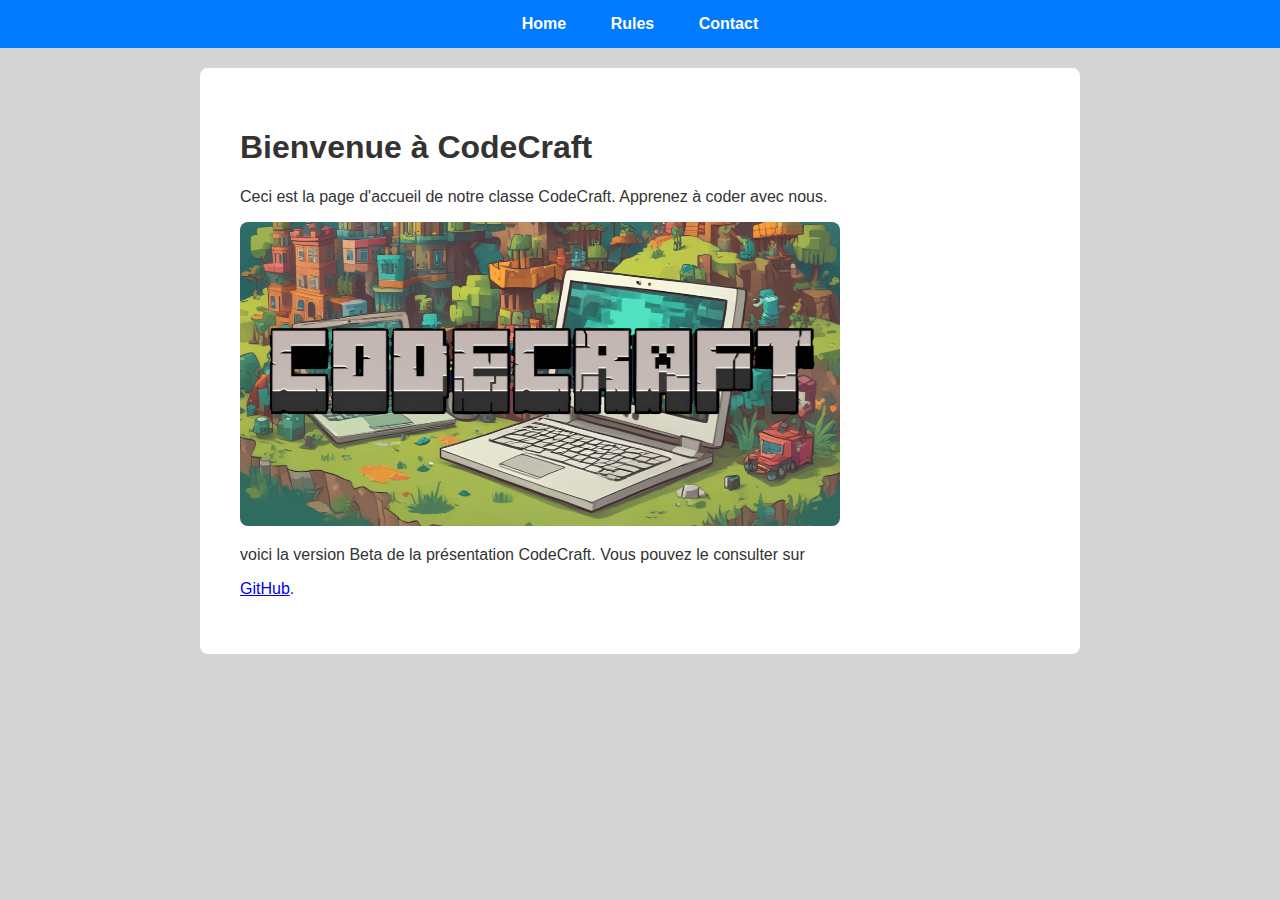
<file: index.html>
<!DOCTYPE html>
<html lang="en">
<head>
    <meta charset="UTF-8">
    <meta name="viewport" content="width=device-width, initial-scale=1.0">
    <meta name="description" content="site web de classe CodeCraft">
    <title>CodeCraft</title>
    <link rel="stylesheet" href="style.css">
</head>
<body>
    <nav>
        <a href="./index.html">Home</a>
        <a href="./rules.html">Rules</a>
        <a href="./contact.html">Contact</a>
    </nav>
    <section id="home">
        <h1>Bienvenue à CodeCraft</h1>
        <p>Ceci est la page d'accueil de notre classe CodeCraft. Apprenez à coder avec nous.</p>
        <img src="./images/codecraft_Banner_1.webp" alt="CodeCraft Class" style="width: 100%; max-width: 600px; border-radius: 8px;">
        <p>voici la version Beta de la présentation CodeCraft. Vous pouvez le consulter sur <p><a href="https://github.com/AzizBenMallouk/codeCraftBeta" target="_blank" rel="noopener noreferrer">GitHub</a>.</p></p>
    </section>
</body>
</html>
</file>
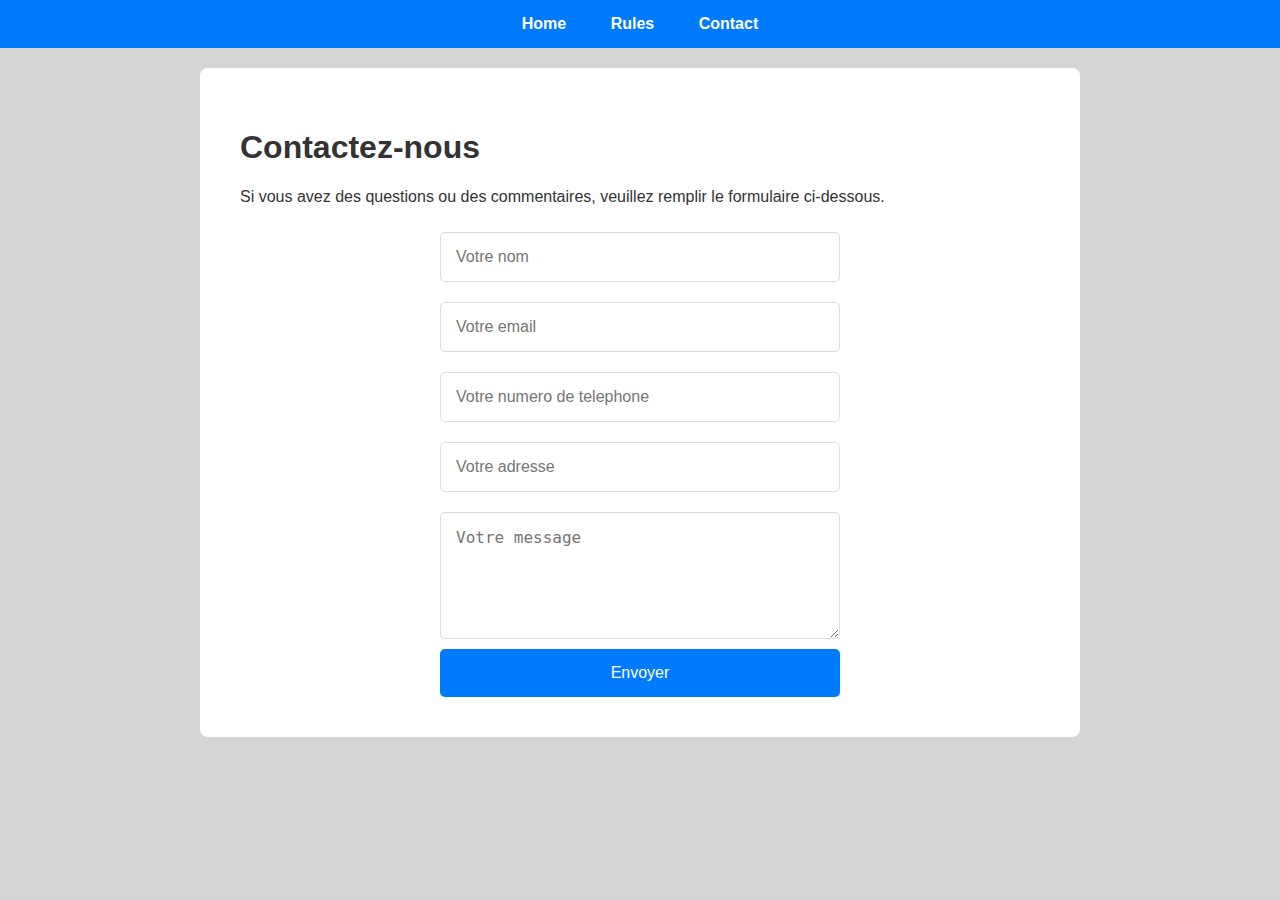
<file: contact.html>
<!DOCTYPE html>
<html lang="en">
<head>
    <meta charset="UTF-8">
    <meta name="viewport" content="width=device-width, initial-scale=1.0">
    <meta name="description" content="contact de classe CodeCraft">
    <title>CodeCraft</title>
    <link rel="stylesheet" href="style.css">
</head>
<body>
    <nav>
        <a href="./index.html">Home</a>
        <a href="./rules.html">Rules</a>
        <a href="./contact.html">Contact</a>
    </nav>
    <section id="contact">
        <h1>Contactez-nous</h1>
        <p>Si vous avez des questions ou des commentaires, veuillez remplir le formulaire ci-dessous.</p>
        <form class="contact-form">
            <input type="text" placeholder="Votre nom" required>
            <input type="email" placeholder="Votre email" required>
            <input type="text" placeholder="Votre numero de telephone" required>
            <input type="text" placeholder="Votre adresse" required>
            <textarea placeholder="Votre message" rows="5" required></textarea>
            <button type="submit">Envoyer</button>
        </form>
    </section>
</body>
</file>
<file: style.css>
body {
  font-family: 'Arial', sans-serif;
  margin: 0;
  padding: 0;
  background-color: #d6d5d5; 
  color: #333; 
}

nav {
  background-color: #007BFF; 
  color: white;
  padding: 15px;
  text-align: center;
  position: sticky;
  top:0;
}

nav a {
  color: white;
  margin: 0 20px;
  text-decoration: none;
  font-weight: bold;
}

nav a:hover {
  color: #FFD700;
}

section {
  padding: 40px;
  background-color: #fff; 
  margin: 20px auto;
  border-radius: 8px;
  max-width: 800px;
}

section:hover {
  box-shadow: 0px 8px 25px rgba(0, 0, 0, 0.2); 
}
/* contact */
.contact-form {
  display: flex;
  flex-direction: column;
  max-width: 400px;
  margin: auto;
}

.contact-form input,
.contact-form textarea {
  margin: 10px 0;
  padding: 15px;
  border: 1px solid #ddd; 
  border-radius: 5px;
  font-size: 16px;
}

.contact-form input:focus,
.contact-form textarea:focus {
  border-color: #007BFF; 
}

.contact-form button {
  background-color: #007BFF;
  color: white;
  padding: 15px;
  border: none;
  border-radius: 5px;
  font-size: 16px; 
}

.contact-form button:hover {
  background-color: #0056b3; 
}
</file>
